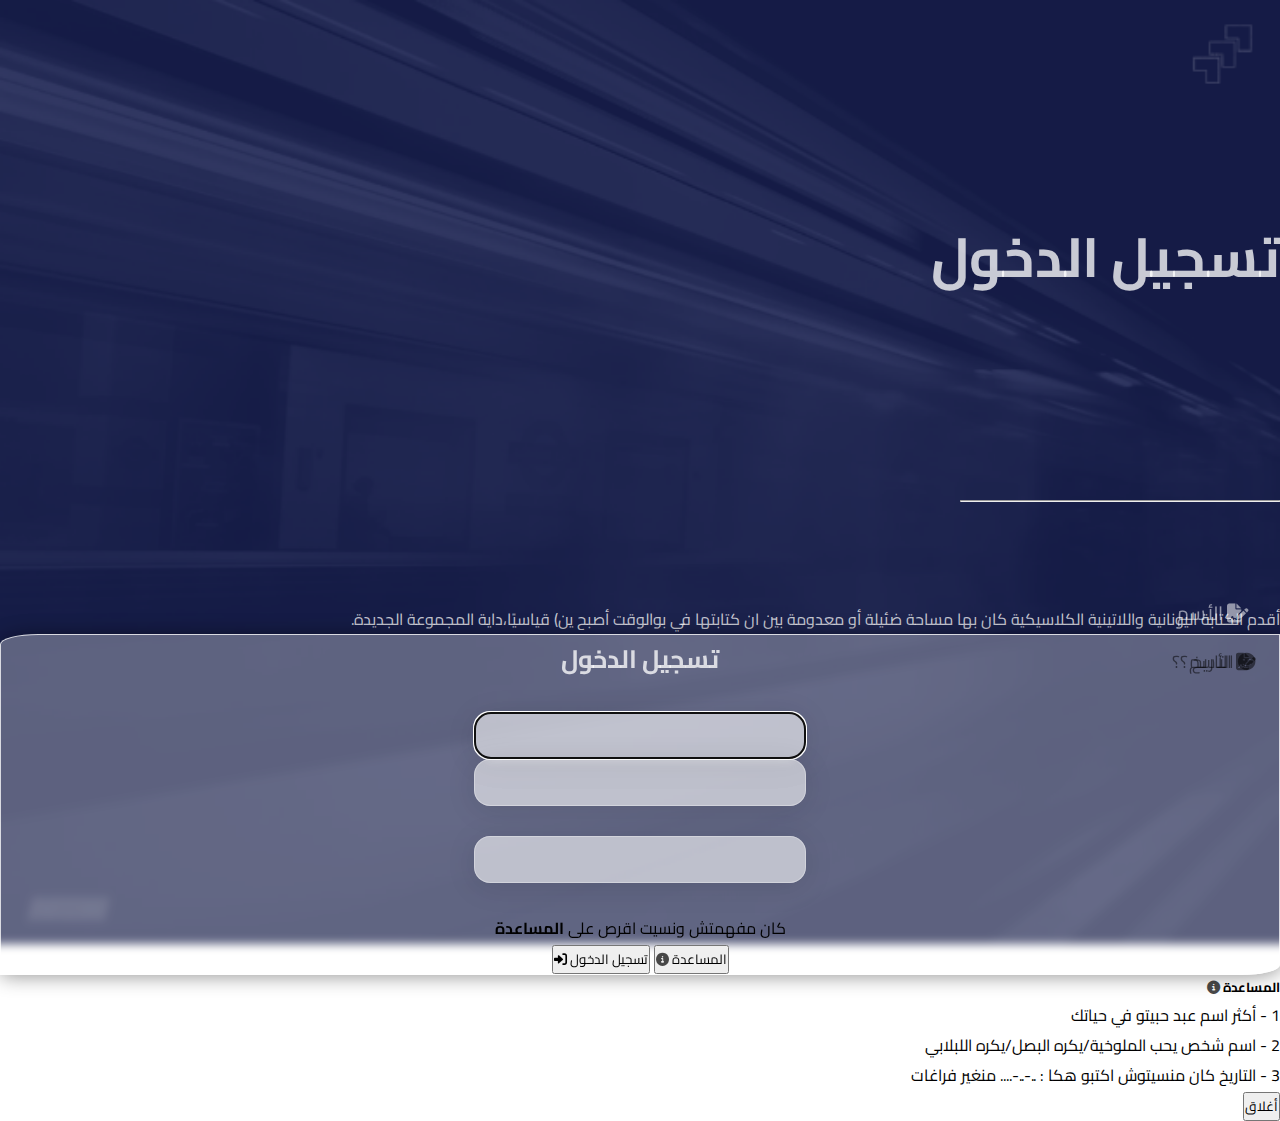
<file: index.html>
<!DOCTYPE html>
<html lang="en" dir="rtl">
<head>
    <meta charset="UTF-8">
    <meta http-equiv="X-UA-Compatible" content="IE=edge">
    <meta name="viewport" content="width=device-width, initial-scale=1.0">
    <link rel="stylesheet" href="https://cdn.jsdelivr.net/npm/bootstrap@4.6.2/dist/css/bootstrap.min.css" integrity="sha384-xOolHFLEh07PJGoPkLv1IbcEPTNtaed2xpHsD9ESMhqIYd0nLMwNLD69Npy4HI+N" crossorigin="anonymous">
    <link rel="stylesheet" href="css/all.min.css">
    <link rel="stylesheet" href="css/login__inscription.css">
    <title>login</title>
</head>
<body>

      
      
      
          
          <div class="container">
              <section class="row">
                  <section class="col-lg-6 section_1">
                      <h2 class="mb-4">تسجيل الدخول</h2>
                      <hr>
                      <p class="tow">أقدم الكتابة اليونانية واللاتينية الكلاسيكية كان بها مساحة ضئيلة أو معدومة بين ان كتابتها في بوالوقت أصبح ين) قياسيًا،داية المجموعة الجديدة.</p>
                  </section>
      
                  <section class="col-lg-6 section_2">
                      <section class="card first-card">
                          <section class="card-body">
                              <section class="container-1"><span id="note"></span>
                                  <p><strong class="connex">تسجيل الدخول</strong></p><br>
                                  
                                <form>
                                  
                                  <section class="row">
                                        <section class="col">
                                          <input type="text" class="form-control"autofocus required style="font-size: 1.5rem;" id="prénom">
                                          <label for=""class="name-lable"><i class="fa-solid fa-file-signature"></i> الأسم</label>
                                        </section>
                                        <section class="col">
                                          <input type="text" class="form-control"required style="font-size: 1.5rem;" id="nom">
                                          <label for=""class="name-lable"><i class="fa-solid fa-file-signature"></i> الأسم</label>
                                        </section>
                                      </section><br>
                                      <section class="row mt-4">
                                        <section class="col">
                                          <input type="text" class="form-control"autofocus required style="font-size: 1.5rem;" id="password">
                                          <label for=""class="name-lable"><i class="fa-solid fa-face-smile-wink"></i> التاريخ ؟؟</label>
                                        </section>
                                      </section><br>
                                   كان مفهمتش ونسيت اقرص على <strong> المساعدة</strong></p>
                                  <!-- Button trigger modal -->
                  <button type="button" class="btn btn-primary" data-toggle="modal" data-target="#exampleModal"> المساعدة <i class="fa-solid fa-circle-info" style="color: #171717c7;"></i></button>
                                  <!-------- end -------->
      
                  <button type="submit" class="btn btn-success" id="se_connecter">تسجيل الدخول <i class="fa-solid fa-right-to-bracket"></i></button>
                                </form>
                          </section>
                          </section>
                        </section>
                  </section>
              </section>
          </div>


        
              <!-- Modal -->
              <div class="modal fade" id="exampleModal" tabindex="-1" aria-labelledby="exampleModalLabel" aria-hidden="true">
                <div class="modal-dialog">
                  <div class="modal-content">
                    <div class="modal-header">
                      <h5 class="modal-title" id="exampleModalLabel">المساعدة <i class="fa-solid fa-circle-info" style="color: #171717c7;"></i></h5>
                    </div>
                    <div class="modal-body">
                      <p>1 - أكثر اسم عبد حبيتو في حياتك <br>2 - اسم شخص يحب الملوخية/يكره البصل/يكره اللبلابي <br>3 - التاريخ كان منسيتوش اكتبو هكا : ..-..-.... منغير فراغات</p>
                    </div>
                    <div class="modal-footer">
                      <button type="button" class="btn btn-secondary" data-dismiss="modal">أغلاق</button>
                    </div>
                  </div>
                </div>
              </div>
                                <!-- end -->
    




                    <!------click_to_top------->
                    <div class="top">
                        <i class="fa-solid fa-circle-arrow-up"></i>
                      </div>
                      <!----------end---------->

    <script src="https://cdn.jsdelivr.net/npm/jquery@3.5.1/dist/jquery.slim.min.js" integrity="sha384-DfXdz2htPH0lsSSs5nCTpuj/zy4C+OGpamoFVy38MVBnE+IbbVYUew+OrCXaRkfj" crossorigin="anonymous"></script>
    <script src="https://cdn.jsdelivr.net/npm/popper.js@1.16.1/dist/umd/popper.min.js" integrity="sha384-9/reFTGAW83EW2RDu2S0VKaIzap3H66lZH81PoYlFhbGU+6BZp6G7niu735Sk7lN" crossorigin="anonymous"></script>
    <script src="https://cdn.jsdelivr.net/npm/bootstrap@4.6.2/dist/js/bootstrap.min.js" integrity="sha384-+sLIOodYLS7CIrQpBjl+C7nPvqq+FbNUBDunl/OZv93DB7Ln/533i8e/mZXLi/P+" crossorigin="anonymous"></script>
    <script src="js/script.js"></script>
</body>
</html>
</file>
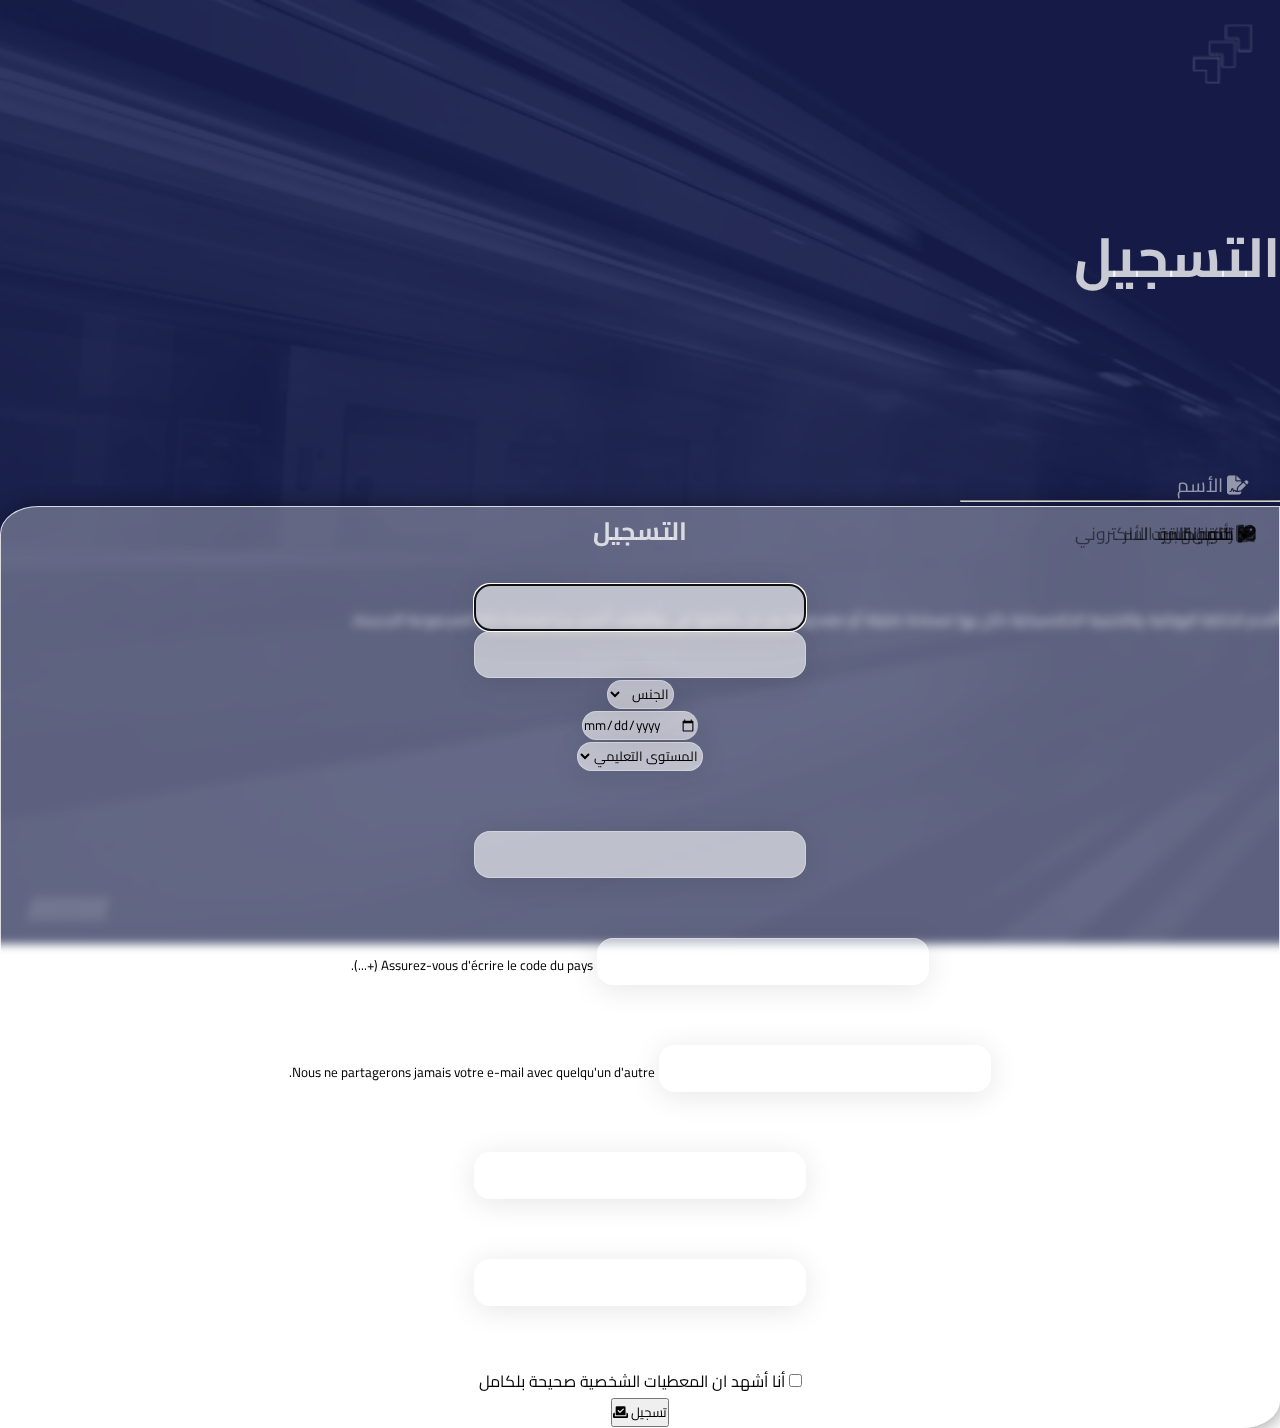
<file: inscription.html>
<!DOCTYPE html>
<html lang="en" dir="rtl">
<head>
    <meta charset="UTF-8">
    <meta http-equiv="X-UA-Compatible" content="IE=edge">
    <meta name="viewport" content="width=device-width, initial-scale=1.0">
    <link rel="stylesheet" href="https://cdn.jsdelivr.net/npm/bootstrap@4.6.2/dist/css/bootstrap.min.css" integrity="sha384-xOolHFLEh07PJGoPkLv1IbcEPTNtaed2xpHsD9ESMhqIYd0nLMwNLD69Npy4HI+N" crossorigin="anonymous">
    <link rel="stylesheet" href="css/all.min.css">
    <link rel="stylesheet" href="css/login__inscription.css">
    <title>inscription</title>
</head>
<body>

<div class="container Hedi">
    <section class="row">
        <section class="col-lg-6 part_1">
            <h2 class="mb-4">التسجيل</h2>
            <hr>
            <p class="second">أقدم الكتابة اليونانية واللاتينية الكلاسيكية كان بها مساحة ضئيلة أو معدومة بين ان كتابتها في بوالوقت أصبح ين) قياسيًا،داية المجموعة الجديدة.</p>
        </section>


        <section class="col-lg-6 part_2">
                <section class="card first-card">
                    <section class="card-body">
                        <section class="container-1">
                            <section class="first"><span id="note"></span>
                            <p><strong class="connex">التسجيل</strong></p>
                            
                            </section><br>
                        <form>
                            
                            <section class="row">
                            <section class="col">
                                <input type="text" class="form-control"autofocus required style="font-size: 1.5rem;" id="prénom">
                                <label for=""class="name-lable"><i class="fa-solid fa-file-signature"></i> الأسم</label>
                            </section>
                            <section class="col">
                                <input type="text" class="form-control"required style="font-size: 1.5rem;" id="nom">
                                <label for=""class="name-lable"><i class="fa-solid fa-file-signature"></i> اللقب</label>
                            </section>
                            </section>
                                
                                <section class="row">
                                <section class="col">
                                    <label  for="inlineFormCustomSelect"></label>
                                    <select class="custom-select" required id="inlineFormCustomSelect"> <!--mr-lg-5-->
                                        <option selected disabled value="">الجنس</option>
                                        <option value="1">Homme</option>
                                        <option value="2">Femme</option>
                                    </select>
                                </section>
                                <section class="col">
                                    <label for="exampleInputPassword1"></label>
                                    <input type="date" class="form-control" placeholder="*Date de naissance"required id="date_de_naissance">
                                </section>
                                </section>
                                
                                <section class="row">
                                
                                <section class="col">
                                    <label  for="inlineFormCustomSelect"></label>
                                    <select class="custom-select" required id="inlineFormCustomSelecte" > <!--mr-lg-5-->
                                        <option selected disabled value="">المستوى التعليمي</option>
                                        <option value="1">7 éme</option>
                                        <option value="2">8 éme</option>
                                        <option value="2">9 éme</option>
                                        <option value="2">1 éme</option>
                                        <option value="2">2 éme</option>
                                        <option value="2">3 éme</option>
                                        <option value="2">Bac</option>
                                    </select>
                                </section>
                                </section><br><br>
                                <section class="row">
                                <section class="col">
                                    <input type="text" class="form-control"autofocus required style="font-size: 1.5rem;" id="letat">
                                    <label for=""class="name-lable"><i class="fa-solid fa-right-to-bracket"></i> المدينة</label>
                                </section>
                                </section><br><br>
                                <section class="row">
                                <section class="col">
                                    <input type="number" class="form-control"autofocus required style="font-size: 1.5rem;" id="num_tel">
                                    <label for=""class="name-lable"><i class="fa-solid fa-phone"></i> رقم الهاتف</label>
                                    <small id="emailHelp" class="form-text title_3">Assurez-vous d'écrire le code du pays (+...).</small>
                                </section>
                                </section><br><br>
                                <section class="row">
                                <section class="col">
                                    <input type="email" class="form-control"autofocus required style="font-size: 1.5rem;" id="email">
                                    <label for=""class="name-lable"><i class="fa-regular fa-envelope"></i> عنوان البريد الألكتروني</label>
                                    <small id="emailHelp" class="form-text title_3">Nous ne partagerons jamais votre e-mail avec quelqu'un d'autre.
                                    </small>
                                </section>
                                </section><br><br>
                            <section class="row">
                            <section class="col">
                                <input type="password" class="form-control"autofocus required style="font-size: 1.5rem;" id="password">
                                <label for=""class="name-lable"><i class="fa-solid fa-key"></i> كلمة السر</label>
                            </section>
                            </section><br><br>
                            <section class="row">
                            <section class="col">
                                <input type="password" class="form-control"autofocus required style="font-size: 1.5rem;" id="conf_password">
                                <label for=""class="name-lable"><i class="fa-solid fa-key"></i> تأكيد كلمة السر</label>
                            </section>
                            </section><br><br>
                            <section class="form-group form-check">
                            <input type="checkbox" class="form-check-input" id="exampleCheck1" required>
                            <label class="form-check-label title_3 pr-4" for="exampleCheck1">أنا أشهد ان المعطيات الشخصية صحيحة بلكامل</label>
                            </section>
                            <button type="submit" class="btn btn-warning btn-lg btn-block" id="enregistré">تسجيل <i class="fa-solid fa-check-to-slot"></i></button>
                        </form>
                    </section>
                    </section>
                </section>
        </section>
    </section>
</div> 
<script src="https://cdn.jsdelivr.net/npm/jquery@3.5.1/dist/jquery.slim.min.js" integrity="sha384-DfXdz2htPH0lsSSs5nCTpuj/zy4C+OGpamoFVy38MVBnE+IbbVYUew+OrCXaRkfj" crossorigin="anonymous"></script>
    <script src="https://cdn.jsdelivr.net/npm/popper.js@1.16.1/dist/umd/popper.min.js" integrity="sha384-9/reFTGAW83EW2RDu2S0VKaIzap3H66lZH81PoYlFhbGU+6BZp6G7niu735Sk7lN" crossorigin="anonymous"></script>
    <script src="https://cdn.jsdelivr.net/npm/bootstrap@4.6.2/dist/js/bootstrap.min.js" integrity="sha384-+sLIOodYLS7CIrQpBjl+C7nPvqq+FbNUBDunl/OZv93DB7Ln/533i8e/mZXLi/P+" crossorigin="anonymous"></script>
    <script src="js/inscription p1.js"></script>
</body>
</html>
</file>
<file: css/login__inscription.css>
@import url('https://fonts.googleapis.com/css2?family=Cairo:wght@500&display=swap');

* {
    padding: 0;
    margin: 0;
    box-sizing: border-box;
    font-family: 'Cairo', sans-serif;
}
body {
    background-image: url(../images/12.png);
    background-repeat: no-repeat;
    background-size: cover;
    background-attachment: fixed;
}

.content {
    margin-top: 50px;
}
.content > div:not(:first-child) {
    display: none;
}




/**************nav bar*****************/
.nav {
    height: 80px;
    letter-spacing: 4px;
}
@media (max-width: 920px) {
.nav {
    height: 100%;
}
}
.ul_1 {
    width: 50%;
    display: flex;
    justify-content: space-around;
    margin: auto;
    border-radius: 5px;
    cursor: pointer;
}
.ul_1 li.active,
.ul_1 li:hover {
    background-color: rgba(255, 255, 255, 0.425);
    border-radius: 5px;
}
.li_1 {
    margin-right: 12px;
    color: white;
    list-style-position: inside;
    flex-grow: 1;
    text-align: center;
    transition: 0.7s;
}
/**************end*****************/



/***************inscription***************/
.part_1 {
    margin-top: 2%;
    text-align: right;
}
.part_1 hr {
    margin-top: 15%;
    background-color: orange;
    width: 25%;
    height: 0.2%;
    border-radius: 50px;
    margin-bottom: 8%;
}
.part_1 h2 {
    color: rgba(255, 255, 255, 0.767);
    font-size: 55px;
}
.part_1 .second {
    color: rgba(255, 255, 255, 0.767);
}
.part_2 {
    
    margin-top: -10%;
}
.container {
    margin-top: 16%;
}
.connex{
    font-size: 25px;
    color: rgba(255, 255, 255, 0.767);
}
.form-control {
    /* From https://css.glass */
background: rgba(255, 255, 255, 0.404);
border-radius: 16px;
box-shadow: 0 4px 30px rgba(0, 0, 0, 0.1);
backdrop-filter: blur(5px);
-webkit-backdrop-filter: blur(5px);
border: 1px solid rgba(255, 255, 255, 0.3);
}
.name-lable {
    position: absolute;
    top: 0.6rem;
    right: 1.2rem;
    color: rgba(0, 0, 0, 0.5);
    font-size: 1.1rem;
    transition: all 0.4s;
    padding-inline: 0.25rem;
}
.form-control:focus~.name-lable,.form-control:valid~.name-lable{
    color: rgba(255, 255, 255, 0.541);
    font-size: 19px;
    top: -2.2rem;
    right: 1.7rem;
}
.first-card{
    width: 100%;
    /* From https://css.glass */
    background: rgba(255, 255, 255, 0.308);
    backdrop-filter: blur(15px);
    box-shadow: 0 4px 30px rgba(0, 0, 0, 0.1);
    backdrop-filter: blur(5px);
    -webkit-backdrop-filter: blur(5px);
    border: 0.1px solid rgba(255, 255, 255, 0.767);
    text-align: center;
    margin: auto;
    border-top-left-radius: 3%;
    border-bottom-right-radius: 3% ;
    box-shadow: 1px 1px 20px rgba(0, 0, 0, 0.432);
}
.custom-select {
    /* From https://css.glass */
    background: rgba(255, 255, 255, 0.404);
    border-radius: 16px;
    box-shadow: 0 4px 30px rgba(0, 0, 0, 0.1);
    backdrop-filter: blur(5px);
    -webkit-backdrop-filter: blur(5px);
    border: 1px solid rgba(255, 255, 255, 0.3);
}
#note {
    color: yellow;
    font-size: 16px;
}
/***************** end *****************/







/***************Login***************/
.section_1 {
    margin-top: 2%;
    text-align: right;
}
.section_1 hr {
    margin-top: 15%;
    background-color: orange;
    width: 25%;
    height: 0.4%;
    border-radius: 50px;
    margin-bottom: 8%;
}
.section_1 h2 {
    color: rgba(255, 255, 255, 0.767);
    font-size: 55px;
}
.section_1 .tow {
    color: rgba(255, 255, 255, 0.767);
}
.container_first_page {
    margin-top: 16%;
}
.connex{
    font-size: 25px;
    color: rgba(255, 255, 255, 0.767);
}
.form-control {
    /* From https://css.glass */
background: rgba(255, 255, 255, 0.404);
border-radius: 16px;
box-shadow: 0 4px 30px rgba(0, 0, 0, 0.1);
backdrop-filter: blur(5px);
-webkit-backdrop-filter: blur(5px);
border: 1px solid rgba(255, 255, 255, 0.3);
}
.name-lable {
    position: absolute;
    top: 0.6rem;
    right: 1.2rem;
    color: rgba(0, 0, 0, 0.5);
    font-size: 1.1rem;
    transition: all 0.4s;
    padding-inline: 0.25rem;
}
.form-control:focus~.name-lable,.form-control:valid~.name-lable{
    color: rgba(255, 255, 255, 0.541);
    font-size: 19px;
    top: -2.5rem;
    right: 1.7rem;
}
.first-card{
    width: 100%;
    /* From https://css.glass */
    background: rgba(255, 255, 255, 0.308);
    backdrop-filter: blur(15px);
    box-shadow: 0 4px 30px rgba(0, 0, 0, 0.1);
    backdrop-filter: blur(5px);
    -webkit-backdrop-filter: blur(5px);
    border: 0.1px solid rgba(255, 255, 255, 0.767);
    text-align: center;
    margin: auto;
    border-top-left-radius: 3%;
    border-bottom-right-radius: 3% ;
    box-shadow: 1px 1px 20px rgba(0, 0, 0, 0.432);
}
.first-card .description {
    color: rgba(0, 0, 0, 0.829);
}
.custom-select {
    /* From https://css.glass */
    background: rgba(255, 255, 255, 0.404);
    border-radius: 16px;
    box-shadow: 0 4px 30px rgba(0, 0, 0, 0.1);
    backdrop-filter: blur(5px);
    -webkit-backdrop-filter: blur(5px);
    border: 1px solid rgba(255, 255, 255, 0.3);
}
/***************** end *****************/



/**************click_to_top*****************/
.top i {
    font-size: 50px;}
.top {
    color: rgba(255, 255, 255, 0.767);
    position: fixed;
    left: 10px;
    bottom: 10px;
    cursor: pointer;
    display: none;
    transition: 0.5s ease-in-out;
    text-shadow: 4px 4px 6px black;
}
.top:hover {
    transform: translateY(-13px);
}
.top.show {
    display: block;
}
@media (max-width: 920px) {
    .top {
        font-size: 55px;
        color: rgba(255, 255, 255, 0.767);
        position: fixed;
        right: 10px;
        bottom: 10px;
        cursor: pointer;
        display: none;
        transition: 0.5s ease-in-out;
        text-shadow: 4px 4px 6px black;
    }
}
/**************end*****************/
</file>
